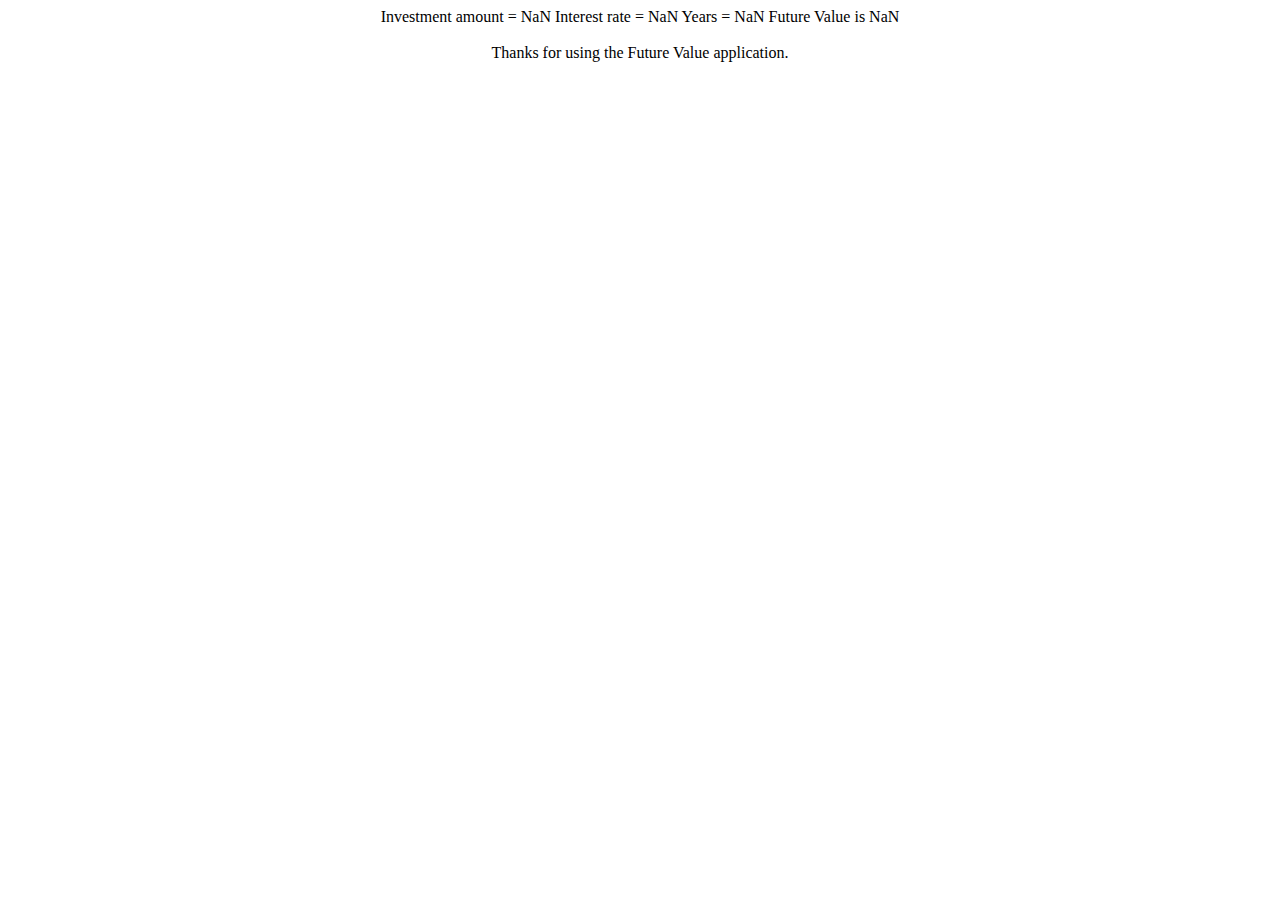
<file: future_value.html>
<!DOCTYPE html>
<html lang="en">
<head>
    <meta charset="UTF-8">  
    <title>Future Value Application</title>
    <link rel="stylesheet" href="main.css">
    <script>
    var futureValue;
    
    // get user entries
    var investment = prompt("Enter investment amount as xxxxx.xx", 10000);
    investment = parseFloat(investment);
    var rate = prompt("Enter interest rate as xx.x", 7.5);
    rate = parseFloat(rate);
    var years = prompt("Enter number of years", 10);
    years = parseInt(years);
    
    // calulate future value
    futureValue = investment;
    for (var i = 1; i <= years; i++ ) {
      futureValue = futureValue + (futureValue * rate / 100);
    }
    futureValue = parseInt(futureValue);
    </script>
</head>
<body>
    <main>
      <script>
      document.write("Investment amount = " + investment);
      document.write(" Interest rate = " + rate);
      document.write(" Years = " + years);
      document.write(" Future Value is " + futureValue + "<br><br>");
        </script>
        Thanks for using the Future Value application.
    </main>
</body>
</html>
</file>
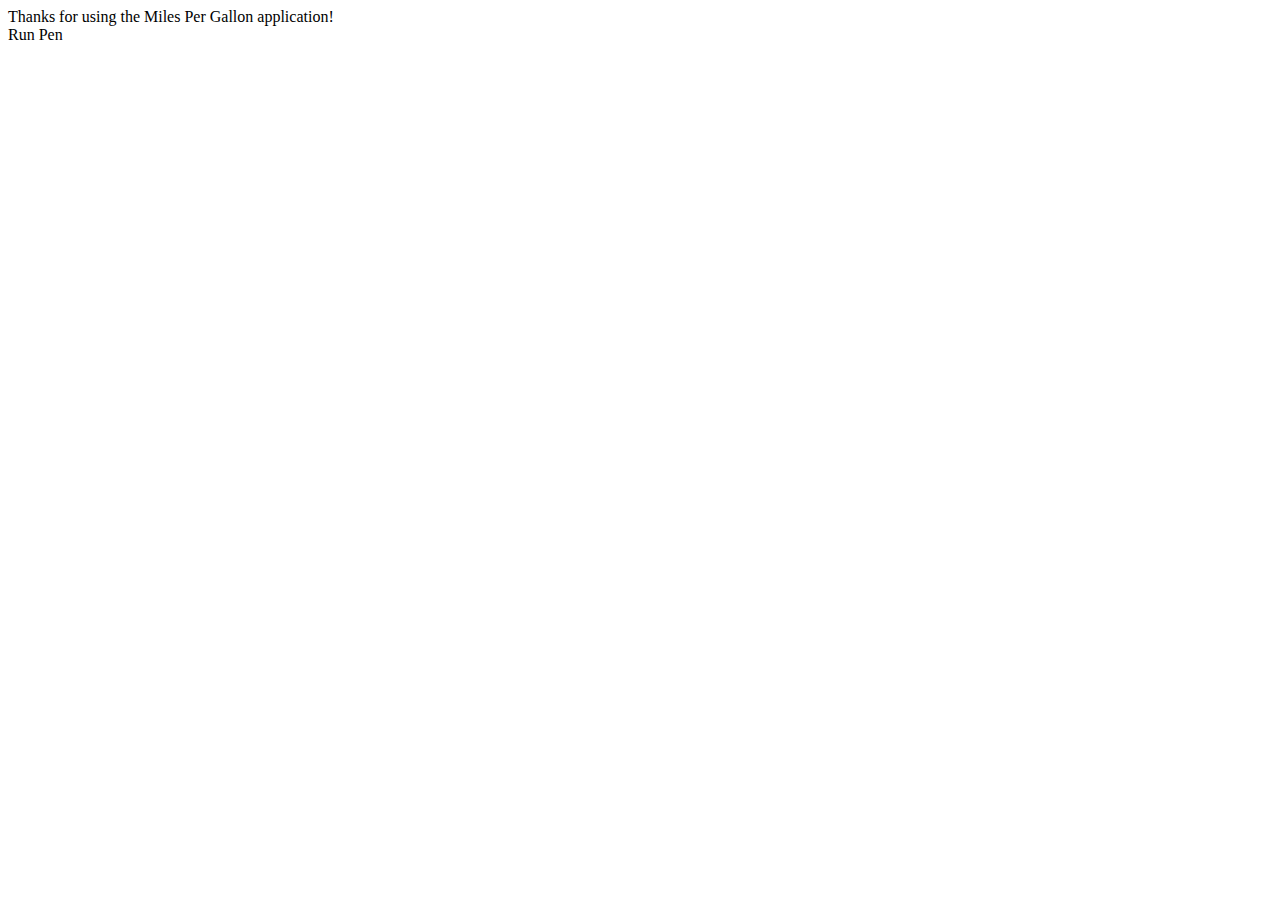
<file: mpg.html>
<!DOCTYPE html>
<html lang="en">
<head>
    <meta charset="UTF-8">  
    <title>Calculate Miles Per Gallon</title>
    
    <script>
    var again = "y";
    do {
      var miles = prompt("Enter miles driven");
      miles = parseFloat(miles);
      var gallons = prompt("Enter gallons of gas used");
      gallons = parseFloat(gallons);
      if (!isNaN(miles) && miles > 0 && !isNaN(gallons) && gallons > 0)
      { 
        var mpg = miles / gallons;
        mpg = parseInt(mpg);
        alert("Miles per gallon = " + mpg);
      }
      else
      {
        alert("One or both entries are invalid");
      }
      again = prompt("Repeat entries?", "y");
    }
    while (again == "y");
    </script>
</head>
<body>
    <main>
        <!-- Will show after JavaScript has run -->
        Thanks for using the Miles Per Gallon application!
    </main>
</body>
</html>
Run Pen
</file>
<file: main.css>
main{
    text-align: center;
    margin-top:0%;
    margin-bottom:1%;
}
</file>
